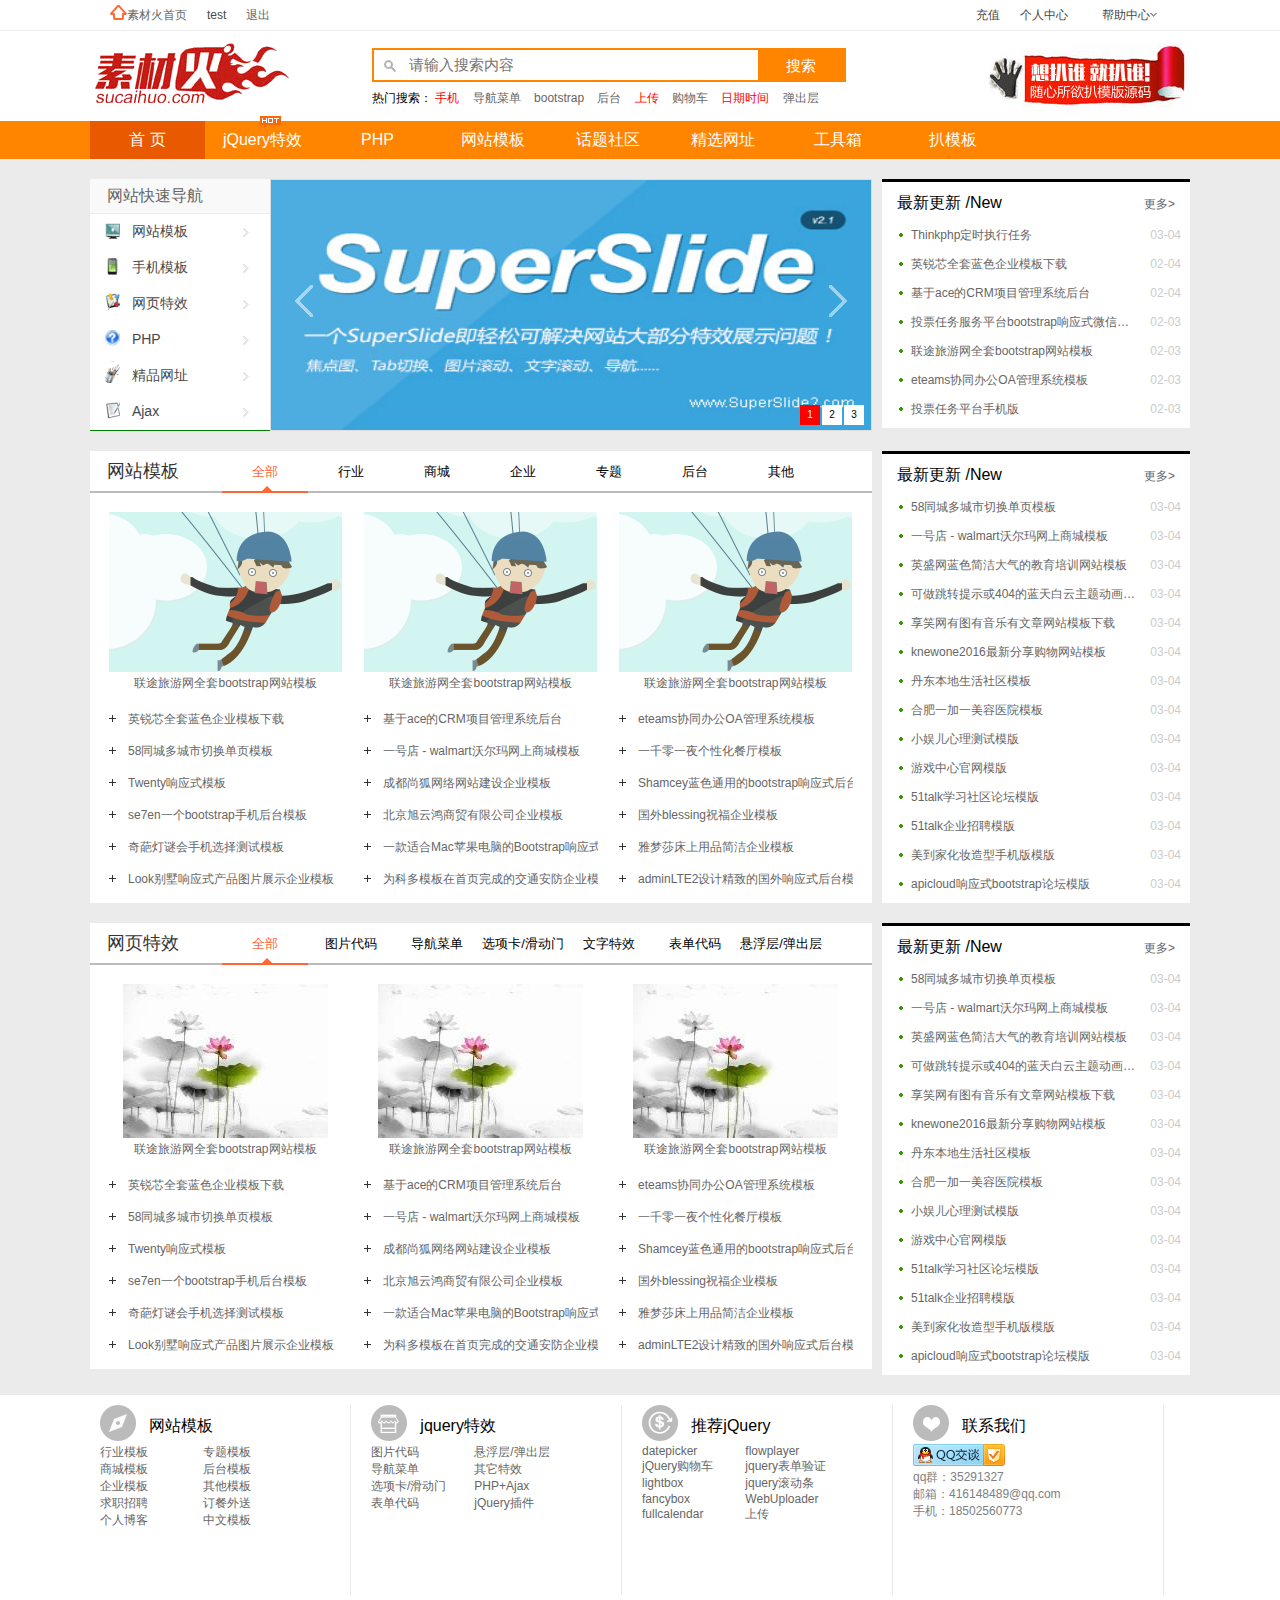
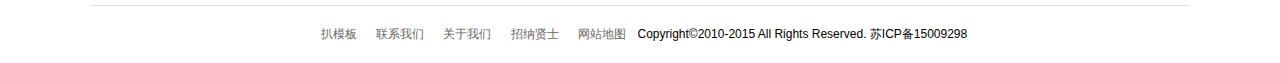
<file: index.html>
<!DOCTYPE html>
<html>

<head>
	<meta charset="utf-8" />
	<title>素材火</title>
	<link rel="shortcut icon" href="images/favicon.ico" type="image/x-icon" /> 
	<link rel="stylesheet" type="text/css" href="css/base.css" />
	<link rel="stylesheet" type="text/css" href="css/index.css" />
	<link rel="stylesheet" type="text/css" href="css/slide.css" />
	<link rel="stylesheet" type="text/css" href="css/header.css" />
	<link rel="stylesheet" type="text/css" href="css/footer.css" />
	<script src="js/jquery-1.12.3.js"></script>
	<script src="js/jquery.SuperSlide.2.1.1.js"></script>
	<script src="js/index.js"></script>
		<!--[if IE]> 
			<script src="js/html5.js"></script>
			<![endif]-->
		</head>
		<body>
			<!--头部-->
			<header id="page-header">
				<div id="header-top">
					<div class="menu">
						<ul class="left">
							<li><i></i><span><a href="#">素材火首页</a></span></li>
							<li>test</li>
							<li><a href="#">退出</a></li>
						</ul>
						<ul class="right">
							<li>充值</li>
							<li>个人中心</li>
							<li id="help-li"><span>帮助中心</span><b></b>
								<ul>
									<li><a href="#">扒模板</a></li>
									<li><a href="#">积分获取</a></li>
									<li><a href="#">联系我们</a></li>
									<li><a href="#">关于我们</a></li>
									<li><a href="#">招纳贤士</a></li>
								</ul>
							</li>
						</ul>
					</div>
				</div>
				<div id="header-search" class="clearfix">
					<div class="logo">
						<a href="#">
							<img alt="logo" src="images/logo.png">
						</a>
					</div>
					<div class="search">
						<div class="content">
							<span class="icon-search"></span>
							<input id="search-input" placeholder="请输入搜索内容">
							<button id="search-button">搜索</button>
						</div>
						<div class="hot-tag">
							<span>热门搜索：</span>
							<a href="#" class="red">手机</a>
							<a href="#">导航菜单</a>
							<a href="#">bootstrap</a>
							<a href="#">后台</a>
							<a href="#" class="red">上传</a>
							<a href="#">购物车</a>
							<a href="#" class="red">日期时间</a>
							<a href="#">弹出层</a>
						</div>
					</div>
					<div class="ads">
						<a class="bbs-banner" href="#">
							<img alt="扒模板" src="images/other/banner.jpg">
						</a>
					</div>
				</div>
				<nav id="header-nav">
					<div class="menu">
						<ul>
							<li><a href='#' class="current">首 页</a></li>
							<li><a href='#'>jQuery特效</a><span class="hot"></span></li>
							<li><a href='#'>PHP</a></li>
							<li><a href='#'>网站模板</a></li>
							<li><a href='#'>话题社区</a></li>
							<li><a href='#'>精选网址</a></li>
							<li><a href='#'>工具箱</a></li>
							<li><a href='#'>扒模板</a></li>
						</ul>
					</div>
				</nav>
			</header>
			<!--头部-->
			<!--内容-->
			<main>
				<section id="quick-section" class="clearfix">
					<div class="left clearfix">
						<nav class="quick-nav">
							<header>
								<h3>网站快速导航</h3>
							</header>
							<div class="quick-link">
								<span class="icon-merchant icon-merchant-fire"></span>
								<span class="name">网站模板</span>
								<i class="merchant-arrow-right"></i>
							</div>
							<div class="quick-link">
								<span class="icon-merchant icon-merchant-mobile"></span>
								<span class="name">手机模板</span>
								<i class="merchant-arrow-right"></i>
							</div>
							<div class="quick-link">
								<span class="icon-merchant icon-merchant-js"></span>
								<span class="name">网页特效</span>
								<i class="merchant-arrow-right"></i>
							</div>
							<div class="quick-link">
								<span class="icon-merchant icon-merchant-png"></span>
								<span class="name">PHP</span>
								<i class="merchant-arrow-right"></i>
							</div>
							<div class="quick-link">
								<span class="icon-merchant icon-merchant-typeface"></span>
								<span class="name">精品网址</span>
								<i class="merchant-arrow-right"></i>
							</div>
							<div class="quick-link">
								<span class="icon-merchant icon-merchant-code"></span>
								<span class="name">Ajax</span>
								<i class="merchant-arrow-right"></i>
							</div>
						</nav>
						<div id="slideBox" class="slideBox">
							<div class="hd">
								<ul>
									<li>1</li>
									<li>2</li>
									<li>3</li>
								</ul>
							</div>
							<div class="bd">
								<ul>
									<li>
										<a href="#"><img src="images/slide/pic1.jpg" /></a>
									</li>
									<li>
										<a href="#"><img src="images/slide/pic2.jpg" /></a>
									</li>
									<li>
										<a href="#"><img src="images/slide/pic3.jpg" /></a>
									</li>
								</ul>
							</div>
							<!-- 下面是前/后按钮代码，如果不需要删除即可 -->
							<a class="prev" href="javascript:void(0)"></a>
							<a class="next" href="javascript:void(0)"></a>
						</div>
					</div>
					<dl class="right">
						<dt>
							<h3>最新更新 /New<a href="#">更多></a></h3>
						</dt>
						<dd class="article-link">
							<time>03-04</time>
							<a href="#">Thinkphp定时执行任务</a>
						</dd>
						<dd class="article-link">
							<time>02-04</time>
							<a href="#">英锐芯全套蓝色企业模板下载</a>
						</dd>
						<dd class="article-link">
							<time>02-04</time>
							<a href="#">基于ace的CRM项目管理系统后台</a>
						</dd>
						<dd class="article-link">
							<time>02-03</time>
							<a href="#">投票任务服务平台bootstrap响应式微信模板</a>
						</dd>
						<dd class="article-link">
							<time>02-03</time>
							<a href="#">联途旅游网全套bootstrap网站模板</a>
						</dd>
						<dd class="article-link">
							<time>02-03</time>
							<a href="#">eteams协同办公OA管理系统模板</a>
						</dd>
						<dd class="article-link">
							<time>02-03</time>
							<a href="#">投票任务平台手机版</a>
						</dd>
					</dl>
				</section>
				<!--网站模板-->
				<section id="model-section" class="main-section clearfix">
					<div class="left">
						<header id='model-header' class="header">
							<h3>网站模板</h3>
							<ul class="clearfix">
								<li class="current">
									全部
									<span class="arrow-up-menu arrow"></span>
								</li>
								<li>
									行业 <span class="arrow-up-menu arrow"></span>
								</li>
								<li>
									商城 <span class="arrow-up-menu arrow"></span>
								</li>
								<li>
									企业 <span class="arrow-up-menu arrow"></span>
								</li>
								<li>
									专题 <span class="arrow-up-menu arrow"></span>
								</li>
								<li>
									后台 <span class="arrow-up-menu arrow"></span>
								</li>
								<li>
									其他 <span class="arrow-up-menu arrow"></span>
								</li>
							</ul>
						</header>
						<div class="content current">
							<ul class="clearfix">
								<li>
									<figure>
										<img src="images/model/small1.png">
										<figcaption><a href="#">联途旅游网全套bootstrap网站模板 </a></figcaption>
									</figure>
								</li>
								<li>
									<figure>
										<img src="images/model/small1.png">
										<figcaption><a href="#">联途旅游网全套bootstrap网站模板 </a></figcaption>
									</figure>
								</li>
								<li>
									<figure>
										<img src="images/model/small1.png">
										<figcaption><a href="#">联途旅游网全套bootstrap网站模板 </a></figcaption>
									</figure>
								</li>
							</ul>
							<ul class="words-link clearfix">
								<li><a href="#">英锐芯全套蓝色企业模板下载</a></li>
								<li><a href="#">基于ace的CRM项目管理系统后台</a></li>
								<li><a href="#">eteams协同办公OA管理系统模板</a></li>
								<li><a href="#">58同城多城市切换单页模板</a></li>
								<li><a href="#">一号店 - walmart沃尔玛网上商城模板</a></li>
								<li><a href="#">一千零一夜个性化餐厅模板</a></li>
								<li><a href="#">Twenty响应式模板</a></li>
								<li><a href="#">成都尚狐网络网站建设企业模板</a></li>
								<li><a href="#">Shamcey蓝色通用的bootstrap响应式后台管理模板</a></li>
								<li><a href="#">se7en一个bootstrap手机后台模板</a></li>
								<li><a href="#">北京旭云鸿商贸有限公司企业模板</a></li>
								<li><a href="#">国外blessing祝福企业模板</a></li>
								<li><a href="#">奇葩灯谜会手机选择测试模板</a></li>
								<li><a href="#">一款适合Mac苹果电脑的Bootstrap响应式模版</a></li>
								<li><a href="#">雅梦莎床上用品简洁企业模板</a></li>
								<li><a href="#">Look别墅响应式产品图片展示企业模板</a></li>
								<li><a href="#">为科多模板在首页完成的交通安防企业模板</a></li>
								<li><a href="#">adminLTE2设计精致的国外响应式后台模板</a></li>
							</ul>
						</div>
						<div class="content">
							<ul class="clearfix">
								<li>
									<figure>
										<img src="images/model/small2.png">
										<figcaption><a href="#">联途旅游网全套bootstrap网站模板 </a></figcaption>
									</figure>
								</li>
								<li>
									<figure>
										<img src="images/model/small2.png">
										<figcaption><a href="#">联途旅游网全套bootstrap网站模板 </a></figcaption>
									</figure>
								</li>
								<li>
									<figure>
										<img src="images/model/small2.png">
										<figcaption><a href="#">联途旅游网全套bootstrap网站模板 </a></figcaption>
									</figure>
								</li>
							</ul>
							<ul class="words-link clearfix">
								<li><a href="#">英锐芯全套蓝色企业模板下载</a></li>
								<li><a href="#">基于ace的CRM项目管理系统后台</a></li>
								<li><a href="#">eteams协同办公OA管理系统模板</a></li>
								<li><a href="#">58同城多城市切换单页模板</a></li>
								<li><a href="#">一号店 - walmart沃尔玛网上商城模板</a></li>
								<li><a href="#">一千零一夜个性化餐厅模板</a></li>
								<li><a href="#">Twenty响应式模板</a></li>
								<li><a href="#">成都尚狐网络网站建设企业模板</a></li>
								<li><a href="#">Shamcey蓝色通用的bootstrap响应式后台管理模板</a></li>
								<li><a href="#">se7en一个bootstrap手机后台模板</a></li>
								<li><a href="#">北京旭云鸿商贸有限公司企业模板</a></li>
								<li><a href="#">国外blessing祝福企业模板</a></li>
								<li><a href="#">奇葩灯谜会手机选择测试模板</a></li>
								<li><a href="#">一款适合Mac苹果电脑的Bootstrap响应式模版</a></li>
								<li><a href="#">雅梦莎床上用品简洁企业模板</a></li>
								<li><a href="#">Look别墅响应式产品图片展示企业模板</a></li>
								<li><a href="#">为科多模板在首页完成的交通安防企业模板</a></li>
								<li><a href="#">adminLTE2设计精致的国外响应式后台模板</a></li>
							</ul>
						</div>
						<div class="content"></div>
						<div class="content"></div>
						<div class="content"></div>
						<div class="content"></div>
						<div class="content"></div>
					</div>
					<dl class="right">
						<dt>
							<h3>最新更新 /New<a href="#">更多></a></h3>
						</dt>
						<dd class="article-link">
							<time>03-04</time>
							<a href="#">58同城多城市切换单页模板</a>
						</dd>
						<dd class="article-link">
							<time>03-04</time>
							<a href="#"> 一号店 - walmart沃尔玛网上商城模板</a>
						</dd>
						<dd class="article-link">
							<time>03-04</time>
							<a href="#">英盛网蓝色简洁大气的教育培训网站模板</a>
						</dd>
						<dd class="article-link">
							<time>03-04</time>
							<a href="#">可做跳转提示或404的蓝天白云主题动画模板</a>
						</dd>
						<dd class="article-link">
							<time>03-04</time>
							<a href="#">享笑网有图有音乐有文章网站模板下载</a>
						</dd>
						<dd class="article-link">
							<time>03-04</time>
							<a href="#">knewone2016最新分享购物网站模板</a>
						</dd>
						<dd class="article-link">
							<time>03-04</time>
							<a href="#">丹东本地生活社区模板</a>
						</dd>
						<dd class="article-link">
							<time>03-04</time>
							<a href="#">合肥一加一美容医院模板</a>
						</dd>
						<dd class="article-link">
							<time>03-04</time>
							<a href="#">小娱儿心理测试模版</a>
						</dd>
						<dd class="article-link">
							<time>03-04</time>
							<a href="#">游戏中心官网模版</a>
						</dd>
						<dd class="article-link">
							<time>03-04</time>
							<a href="#">51talk学习社区论坛模版</a>
						</dd>
						<dd class="article-link">
							<time>03-04</time>
							<a href="#">51talk企业招聘模版</a>
						</dd>
						<dd class="article-link">
							<time>03-04</time>
							<a href="#">美到家化妆造型手机版模版</a>
						</dd>
						<dd class="article-link">
							<time>03-04</time>
							<a href="#">apicloud响应式bootstrap论坛模版</a>
						</dd>
					</dl>
				</section>
				<!--网站模板-->
				<!--网页特效-->
				<section id="page-section" class="main-section clearfix">
					<div class="left">
						<header id="page-header" class="header">
							<h3>网页特效</h3>
							<ul class="clearfix">
								<li class="current">
									全部
									<span class="arrow-up-menu arrow"></span>
								</li>
								<li>
									图片代码 <span class="arrow-up-menu arrow"></span>
								</li>
								<li>
									导航菜单 <span class="arrow-up-menu arrow"></span>
								</li>
								<li>
									选项卡/滑动门 <span class="arrow-up-menu arrow"></span>
								</li>
								<li>
									文字特效 <span class="arrow-up-menu arrow"></span>
								</li>
								<li>
									表单代码 <span class="arrow-up-menu arrow"></span>
								</li>
								<li>
									悬浮层/弹出层 <span class="arrow-up-menu arrow"></span>
								</li>
							</ul>
						</header>
						<div class="content current">
							<ul class="clearfix">
								<li>
									<figure>
										<img src="images/model/small3.png">
										<figcaption><a href="#">联途旅游网全套bootstrap网站模板 </a></figcaption>
									</figure>
								</li>
								<li>
									<figure>
										<img src="images/model/small3.png">
										<figcaption><a href="#">联途旅游网全套bootstrap网站模板 </a></figcaption>
									</figure>
								</li>
								<li>
									<figure>
										<img src="images/model/small3.png">
										<figcaption><a href="#">联途旅游网全套bootstrap网站模板 </a></figcaption>
									</figure>
								</li>
							</ul>
							<ul class="words-link clearfix">
								<li><a href="#">英锐芯全套蓝色企业模板下载</a></li>
								<li><a href="#">基于ace的CRM项目管理系统后台</a></li>
								<li><a href="#">eteams协同办公OA管理系统模板</a></li>
								<li><a href="#">58同城多城市切换单页模板</a></li>
								<li><a href="#">一号店 - walmart沃尔玛网上商城模板</a></li>
								<li><a href="#">一千零一夜个性化餐厅模板</a></li>
								<li><a href="#">Twenty响应式模板</a></li>
								<li><a href="#">成都尚狐网络网站建设企业模板</a></li>
								<li><a href="#">Shamcey蓝色通用的bootstrap响应式后台管理模板</a></li>
								<li><a href="#">se7en一个bootstrap手机后台模板</a></li>
								<li><a href="#">北京旭云鸿商贸有限公司企业模板</a></li>
								<li><a href="#">国外blessing祝福企业模板</a></li>
								<li><a href="#">奇葩灯谜会手机选择测试模板</a></li>
								<li><a href="#">一款适合Mac苹果电脑的Bootstrap响应式模版</a></li>
								<li><a href="#">雅梦莎床上用品简洁企业模板</a></li>
								<li><a href="#">Look别墅响应式产品图片展示企业模板</a></li>
								<li><a href="#">为科多模板在首页完成的交通安防企业模板</a></li>
								<li><a href="#">adminLTE2设计精致的国外响应式后台模板</a></li>
							</ul>
						</div>
						<div class="content">
							<ul class="clearfix">
								<li>
									<figure>
										<img src="images/model/small2.png">
										<figcaption><a href="#">联途旅游网全套bootstrap网站模板 </a></figcaption>
									</figure>
								</li>
								<li>
									<figure>
										<img src="images/model/small2.png">
										<figcaption><a href="#">联途旅游网全套bootstrap网站模板 </a></figcaption>
									</figure>
								</li>
								<li>
									<figure>
										<img src="images/model/small2.png">
										<figcaption><a href="#">联途旅游网全套bootstrap网站模板 </a></figcaption>
									</figure>
								</li>
							</ul>
							<ul class="words-link clearfix">
								<li><a href="#">英锐芯全套蓝色企业模板下载</a></li>
								<li><a href="#">基于ace的CRM项目管理系统后台</a></li>
								<li><a href="#">eteams协同办公OA管理系统模板</a></li>
								<li><a href="#">58同城多城市切换单页模板</a></li>
								<li><a href="#">一号店 - walmart沃尔玛网上商城模板</a></li>
								<li><a href="#">一千零一夜个性化餐厅模板</a></li>
								<li><a href="#">Twenty响应式模板</a></li>
								<li><a href="#">成都尚狐网络网站建设企业模板</a></li>
								<li><a href="#">Shamcey蓝色通用的bootstrap响应式后台管理模板</a></li>
								<li><a href="#">se7en一个bootstrap手机后台模板</a></li>
								<li><a href="#">北京旭云鸿商贸有限公司企业模板</a></li>
								<li><a href="#">国外blessing祝福企业模板</a></li>
								<li><a href="#">奇葩灯谜会手机选择测试模板</a></li>
								<li><a href="#">一款适合Mac苹果电脑的Bootstrap响应式模版</a></li>
								<li><a href="#">雅梦莎床上用品简洁企业模板</a></li>
								<li><a href="#">Look别墅响应式产品图片展示企业模板</a></li>
								<li><a href="#">为科多模板在首页完成的交通安防企业模板</a></li>
								<li><a href="#">adminLTE2设计精致的国外响应式后台模板</a></li>
							</ul>
						</div>
						<div class="content"></div>
						<div class="content"></div>
						<div class="content"></div>
						<div class="content"></div>
						<div class="content"></div>
					</div>
					<dl class="right">
						<dt>
							<h3>最新更新 /New<a href="#">更多></a></h3>
						</dt>
						<dd class="article-link">
							<time>03-04</time>
							<a href="#">58同城多城市切换单页模板</a>
						</dd>
						<dd class="article-link">
							<time>03-04</time>
							<a href="#"> 一号店 - walmart沃尔玛网上商城模板</a>
						</dd>
						<dd class="article-link">
							<time>03-04</time>
							<a href="#">英盛网蓝色简洁大气的教育培训网站模板</a>
						</dd>
						<dd class="article-link">
							<time>03-04</time>
							<a href="#">可做跳转提示或404的蓝天白云主题动画模板</a>
						</dd>
						<dd class="article-link">
							<time>03-04</time>
							<a href="#">享笑网有图有音乐有文章网站模板下载</a>
						</dd>
						<dd class="article-link">
							<time>03-04</time>
							<a href="#">knewone2016最新分享购物网站模板</a>
						</dd>
						<dd class="article-link">
							<time>03-04</time>
							<a href="#">丹东本地生活社区模板</a>
						</dd>
						<dd class="article-link">
							<time>03-04</time>
							<a href="#">合肥一加一美容医院模板</a>
						</dd>
						<dd class="article-link">
							<time>03-04</time>
							<a href="#">小娱儿心理测试模版</a>
						</dd>
						<dd class="article-link">
							<time>03-04</time>
							<a href="#">游戏中心官网模版</a>
						</dd>
						<dd class="article-link">
							<time>03-04</time>
							<a href="#">51talk学习社区论坛模版</a>
						</dd>
						<dd class="article-link">
							<time>03-04</time>
							<a href="#">51talk企业招聘模版</a>
						</dd>
						<dd class="article-link">
							<time>03-04</time>
							<a href="#">美到家化妆造型手机版模版</a>
						</dd>
						<dd class="article-link">
							<time>03-04</time>
							<a href="#">apicloud响应式bootstrap论坛模版</a>
						</dd>
					</dl>
				</section>
				<!--网页特效-->
			</main>
			<!--内容-->
			<!--页面尾部-->
			<footer class="page-footer">
				<section class="footer-main clearfix">
					<div class="cell">
						<header><span class="icon guide-icon"></span>
							<h3>网站模板</h3></header>
							<ul>
								<li>
									<a href="#">行业模板</a>
									<a href="#">专题模板</a>
								</li>
								<li>
									<a href="#">商城模板</a>
									<a href="#">后台模板</a>
								</li>
								<li>
									<a href="#">企业模板</a>
									<a href="#">其他模板</a>
								</li>
								<li>
									<a href="#">求职招聘</a>
									<a href="#">订餐外送</a>
								</li>
								<li>
									<a href="#">个人博客</a>
									<a href="#">中文模板</a>
								</li>
							</ul>
						</div>
						<div class="cell">
							<header><span class="icon stores-icon"></span>
								<h3>jquery特效</h3></header>
								<ul>
									<li>
										<a href="#">图片代码</a>
										<a href="#">悬浮层/弹出层</a>
									</li>
									<li>
										<a href="#">导航菜单</a>
										<a href="#">其它特效</a>
									</li>
									<li>
										<a href="#">选项卡/滑动门</a>
										<a href="#">PHP+Ajax</a>
									</li>
									<li>
										<a href="#">表单代码</a>
										<a href="#">jQuery插件</a>
									</li>
								</ul>
							</div>
							<div class="cell">
								<header><span class="icon rebate-icon"></span>
									<h3>推荐jQuery</h3></header>
									<ul>
										<li>
											<a href="#">datepicker</a>
											<a href="#">flowplayer</a>
										</li>
										<li>
											<a href="#">jQuery购物车</a>
											<a href="#">jquery表单验证</a>
										</li>
										<li>
											<a href="#">lightbox</a>
											<a href="#">jquery滚动条</a>
										</li>
										<li>
											<a href="#">fancybox</a>
											<a href="#">WebUploader</a>
										</li>
										<li>
											<a href="#">fullcalendar</a>
											<a href="#">上传</a>
										</li>
									</ul>
								</div>
								<div class="cell">
									<header><span class="icon follow-icon"></span>
										<h3>联系我们</h3></header>
										<ul>
											<li>
												<a class="qq-chat" target="_blank" href="http://wpa.qq.com/msgrd?v=3&uin=416148489&site=qq&menu=yes">
													<img src="images/qq-chat.png" alt="QQ在线客服">
												</a>
											</li>
											<li>
												qq群：35291327
											</li>
											<li>
												邮箱：416148489@qq.com
											</li>
											<li>
												手机：18502560773
											</li>
										</ul>
									</div>
									<div class="friendly">
										<a href="#">扒模板</a>
										<a href="#">联系我们</a>
										<a href="#">关于我们</a>
										<a href="#">招纳贤士</a>
										<a href="#">网站地图</a>
										<span class="address">Copyright©2010-2015 All Rights Reserved. 苏ICP备15009298</span>
									</div>
								</section>

							</footer>
						</body>
						</html>
</file>
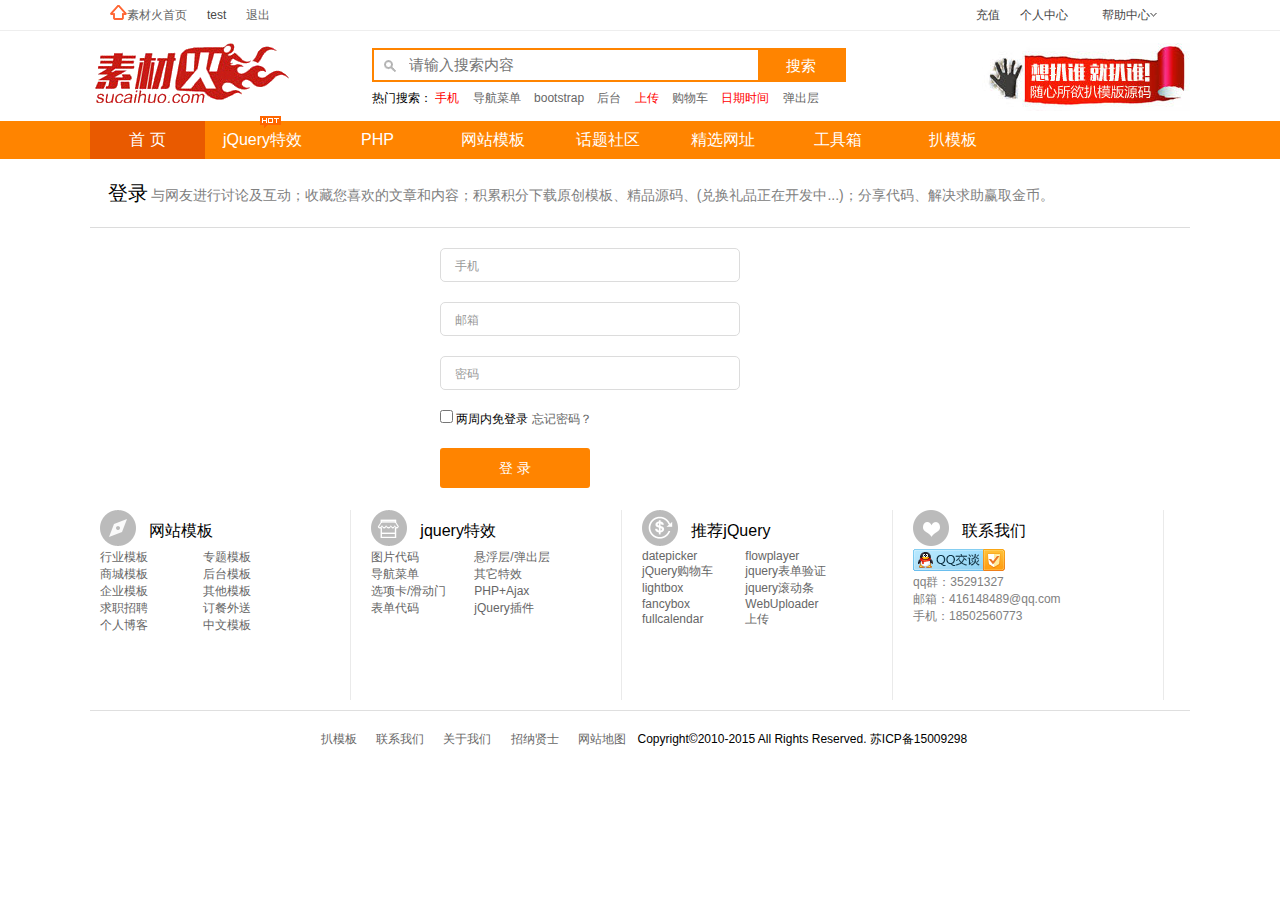
<file: login.html>
<!DOCTYPE html>
<html>

	<head>
		<meta charset="utf-8" />
		<title>登录</title>
		<link rel="shortcut icon" href="images/favicon.ico" type="image/x-icon" />
		<link rel="stylesheet" type="text/css" href="css/base.css" />
		<link rel="stylesheet" type="text/css" href="css/login.css" />
		<link rel="stylesheet" type="text/css" href="css/header.css" />
		<link rel="stylesheet" type="text/css" href="css/footer.css" />
		<script src="js/jquery-1.12.3.js"></script>
		<script src="js/login.js"></script>
	</head>

	<body>
		<!--头部-->
		<header id="page-header">
			<div id="header-top">
				<div class="menu">
					<ul class="left">
						<li><i></i><span><a href="#">素材火首页</a></span></li>
						<li>test</li>
						<li><a href="#">退出</a></li>
					</ul>
					<ul class="right">
						<li>充值</li>
						<li>个人中心</li>
						<li id="help-li"><span>帮助中心</span><b></b>
							<ul>
								<li><a href="#">扒模板</a></li>
								<li><a href="#">积分获取</a></li>
								<li><a href="#">联系我们</a></li>
								<li><a href="#">关于我们</a></li>
								<li><a href="#">招纳贤士</a></li>
							</ul>

						</li>
					</ul>
				</div>
			</div>
			<div id="header-search" class="clearfix">
				<div class="logo">
					<a href="#">
						<img alt="logo" src="images/logo.png">
					</a>
				</div>
				<div class="search">
					<div class="content">
						<span class="icon-search"></span>
						<input id="search-input" placeholder="请输入搜索内容">
						<button id="search-button">搜索</button>
					</div>
					<div class="hot-tag">
						<span>热门搜索：</span>
						<a href="#" class="red">手机</a>
						<a href="#">导航菜单</a>
						<a href="#">bootstrap</a>
						<a href="#">后台</a>
						<a href="#" class="red">上传</a>
						<a href="#">购物车</a>
						<a href="#" class="red">日期时间</a>
						<a href="#">弹出层</a>
					</div>
				</div>
				<div class="ads">
					<a class="bbs-banner" href="#">
						<img alt="扒模板" src="images/other/banner.jpg">
					</a>
				</div>
			</div>
			<nav id="header-nav">
				<div class="menu">
					<ul>
						<li><a href='#' class="current">首 页</a></li>
						<li><a href='#'>jQuery特效</a><span class="hot"></span></li>
						<li><a href='#'>PHP</a></li>
						<li><a href='#'>网站模板</a></li>
						<li><a href='#'>话题社区</a></li>
						<li><a href='#'>精选网址</a></li>
						<li><a href='#'>工具箱</a></li>
						<li><a href='#'>扒模板</a></li>
					</ul>
				</div>
			</nav>
		</header>
		<!--头部-->
		<section class="login-wrap">
			<header class="header">

				<h1>登录</h1>
				<span class="info">与网友进行讨论及互动；收藏您喜欢的文章和内容；积累积分下载原创模板、精品源码、(兑换礼品正在开发中...)；分享代码、解决求助赢取金币。</span>
			</header>
			<div class="content">
				<div class="form-item">
					<div class="item-tip">手机</div>
					<input class="form-input" name="phone" tabindex="1" reg='^1\d{10}$'>
					<span class="error-info">手机输入不正确</span>
				</div>
				<div class="form-item">
					<div class="item-tip">邮箱</div>
					<input class="form-input" name="email" tabindex="2" reg='^(\w-*\.*)+@(\w-?)+(\.\w{2,})+$'>
					<span class="error-info">邮箱输入不正确</span>
				</div>
				<div class="form-item">
					<div class="item-tip">密码</div>
					<input class="form-input" name="password" type="password" tabindex="3" reg='^\d{6,8}$'>
					<span class="error-info">密码输入不正确</span>
				</div>
				<div class="form-item">
					<input id="rememberme" class="ckeckBox" type="checkbox" name="rememberme">
					<label for="rememberme">两周内免登录</label>
					<a class="a_underline" href="http://www.sucaihuo.com/forget.html">忘记密码？</a>
				</div>
				<button id='login-btn' class="btn btn-login" tabindex="4">登  录</button>
			</div>
		</section>
		<!--页面尾部-->
		<footer class="page-footer">
			<section class="footer-main clearfix">
				<div class="cell">
					<header><span class="icon guide-icon"></span>
						<h3>网站模板</h3></header>
					<ul>
						<li>
							<a href="#">行业模板</a>
							<a href="#">专题模板</a>
						</li>
						<li>
							<a href="#">商城模板</a>
							<a href="#">后台模板</a>
						</li>
						<li>
							<a href="#">企业模板</a>
							<a href="#">其他模板</a>
						</li>
						<li>
							<a href="#">求职招聘</a>
							<a href="#">订餐外送</a>
						</li>
						<li>
							<a href="#">个人博客</a>
							<a href="#">中文模板</a>
						</li>
					</ul>
				</div>
				<div class="cell">
					<header><span class="icon stores-icon"></span>
						<h3>jquery特效</h3></header>
					<ul>
						<li>
							<a href="#">图片代码</a>
							<a href="#">悬浮层/弹出层</a>
						</li>
						<li>
							<a href="#">导航菜单</a>
							<a href="#">其它特效</a>
						</li>
						<li>
							<a href="#">选项卡/滑动门</a>
							<a href="#">PHP+Ajax</a>
						</li>
						<li>
							<a href="#">表单代码</a>
							<a href="#">jQuery插件</a>
						</li>
					</ul>
				</div>
				<div class="cell">
					<header><span class="icon rebate-icon"></span>
						<h3>推荐jQuery</h3></header>
					<ul>
						<li>
							<a href="#">datepicker</a>
							<a href="#">flowplayer</a>
						</li>
						<li>
							<a href="#">jQuery购物车</a>
							<a href="#">jquery表单验证</a>
						</li>
						<li>
							<a href="#">lightbox</a>
							<a href="#">jquery滚动条</a>
						</li>
						<li>
							<a href="#">fancybox</a>
							<a href="#">WebUploader</a>
						</li>
						<li>
							<a href="#">fullcalendar</a>
							<a href="#">上传</a>
						</li>
					</ul>
				</div>
				<div class="cell">
					<header><span class="icon follow-icon"></span>
						<h3>联系我们</h3></header>
					<ul>
						<li>
							<a class="qq-chat" target="_blank" href="http://wpa.qq.com/msgrd?v=3&uin=416148489&site=qq&menu=yes">
								<img src="images/qq-chat.png" alt="QQ在线客服">
							</a>
						</li>
						<li>
							qq群：35291327
						</li>
						<li>
							邮箱：416148489@qq.com
						</li>
						<li>
							手机：18502560773
						</li>
					</ul>
				</div>
				<div class="friendly">
					<a href="#">扒模板</a>
					<a href="#">联系我们</a>
					<a href="#">关于我们</a>
					<a href="#">招纳贤士</a>
					<a href="#">网站地图</a>
					<span class="address">Copyright©2010-2015 All Rights Reserved. 苏ICP备15009298</span>
				</div>
			</section>

		</footer>
	</body>

</html>
</file>
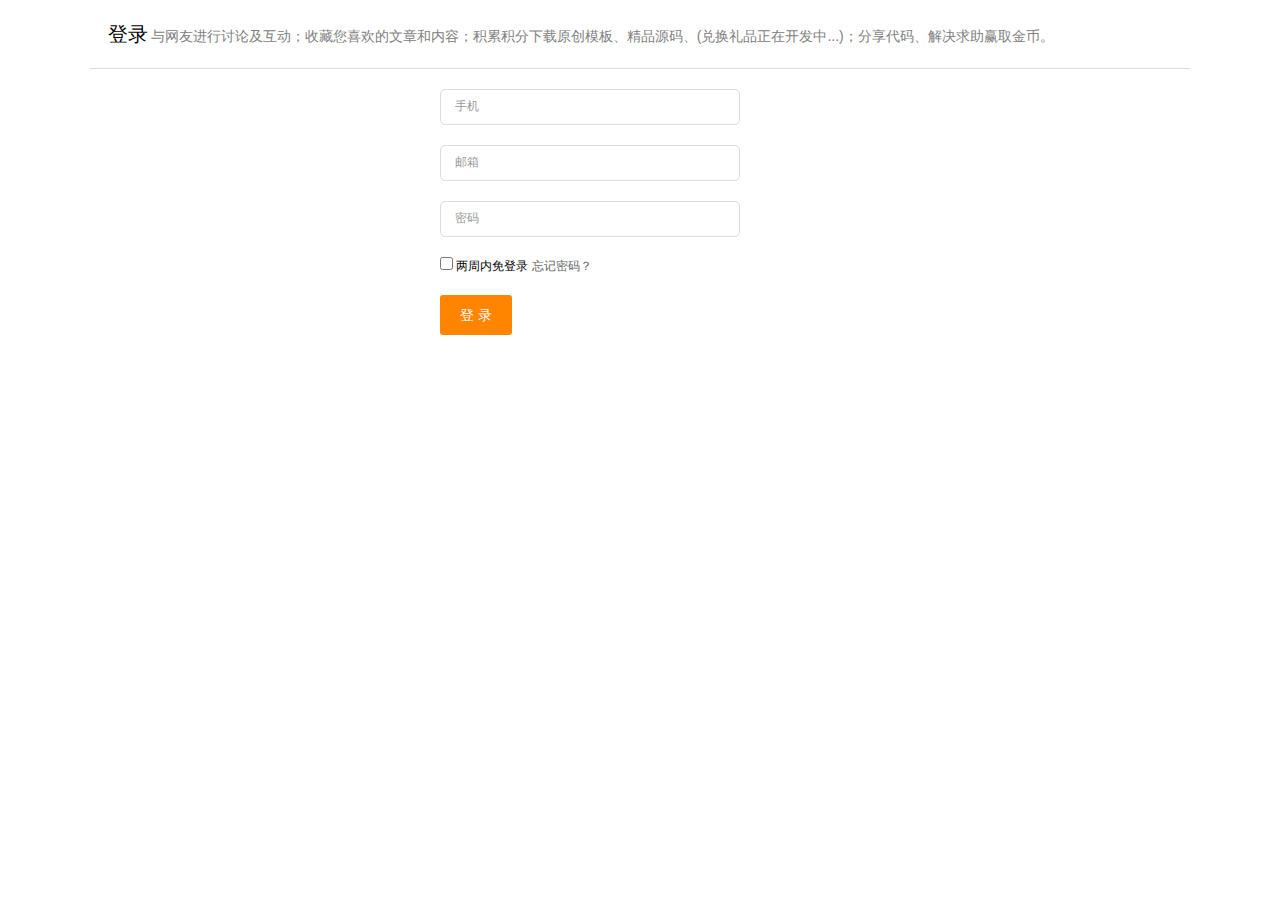
<file: login1.html>
<!DOCTYPE html>
<html>

	<head>
		<meta charset="UTF-8">
		<title>登录</title>
		<link rel="stylesheet" type="text/css" href="css/base.css" />
		<link rel="stylesheet" type="text/css" href="css/login1.css" />
		<script src="js/jquery-1.12.3.js" type="text/javascript" charset="utf-8"></script>
		<script type="text/javascript" src="js/login1.js"></script>
	</head>

	<body>
		<section class="login-wrap">
			<header class="header">
				<h1>登录</h1>
				<span class="info">与网友进行讨论及互动；收藏您喜欢的文章和内容；积累积分下载原创模板、精品源码、(兑换礼品正在开发中...)；分享代码、解决求助赢取金币。</span>
			</header>
			<div class="content">
				<div class="form-item">
					<div class="item-tip">手机</div>
					<input class="form-input" name="phone" type="text" tabindex="1" reg='^(13[0-9]|14[0-9]|15[0-9]|18[0-9])\d{8}$' />
					<span class="item-info">手机输入不正确</span>
				</div>
				<div class="form-item">
					<div class="item-tip">邮箱</div>
					<input class="form-input" name="email" tabindex="2" reg='^([a-zA-Z0-9_-])+@([A-z0-9_-])+(.[a-zA-Z0-9_-])+'>
					<span class="item-info">邮箱输入不正确</span>
				</div>
				<div class="form-item">
					<div class="item-tip">密码</div>
					<input class="form-input" name="password" type="password" tabindex="3" reg='^\d{6,8}$'>
					<span class="item-info">密码输入不正确</span>
				</div>
				<div class="form-item">
					<input id="rememberme" class="ckeckBox" type="checkbox" name="rememberme">
					<label for="rememberme">两周内免登录</label>
					<a class="a_underline" href="#">忘记密码？</a>
				</div>
				<button id='login-btn' class="btn btn-login" tabindex="4">登  录</button>
			</div>
		</section>
	</body>

</html>
</file>
<file: css/base.css>
*{
	margin: 0;
	padding: 0;
	font: inherit;
}
article, aside, details, figcaption, figure, footer, header, hgroup, main, nav, section, summary {
	display: block;
}
audio, canvas, video {
	display: inline-block;
}
table {
	border-collapse: collapse;
	border-spacing: 0;
}
html{
	font-size: 10px;
	font-family: "Microsoft YaHei","宋体","Segoe UI", "Lucida Grande", Helvetica, Arial,sans-serif, FreeSans, Arimo;
}
body{
	background-color: #ebebeb;
}
a{
	text-decoration: none;
	color: #666;
}
a:hover {
	color: #38b;
}
ul > li{
	list-style: none;
}
.clearfix::after {
    clear: both;
    content: " ";
    display: block;
    font-size: 0;
    height: 0;
    visibility: hidden;
}
</file>
<file: css/index.css>
@charset "utf-8";
.arrow {
	width: 0;
	height: 0;
	position: absolute;
	top: 0;
	left: 0;
	display: inline-block
}
.arrow-up-menu {
	border-bottom: 5px solid #f63;
	border-left: 5px solid transparent;
	border-right: 5px solid transparent;
	display: none;
	top: 35px;
	left: 40px;
}

/*页面右边*/

dl.right{
	width: 308px;
	float: right;
	background-color: white;
	border-top: 3px solid black;
}
dl.right h3{
	padding: 11px 15px;
	font-size: 1.6rem;
}
dl.right h3 a{
	font-size: 1.2rem;
	float: right;
	margin-top: 3px;
}

dl.right .article-link{
	background: rgba(0, 0, 0, 0) url("../images/a.png") no-repeat scroll -178px -66px;
	height: 20px;
	line-height: 20px;
	margin: 0 9px 9px;
	overflow: hidden;
	padding-left: 20px;
	font-size: 1.2rem;
}
dl.right .article-link a{
	display: block;
	overflow: hidden;
	text-overflow: ellipsis;
	white-space: nowrap;
	width: 225px;
}

dl.right .article-link time {
	color: #ccc;
	float: right;
}


/*页面主体*/
main{
	margin: 20px auto;
	width: 1100px;
}
/*quick-section*/
#quick-section{
}
#quick-section > .left{
	width: 782px;
	float: left;
	background-color: green;
}
#quick-section .quick-nav{
	width: 180px;
	float: left;
}
#quick-section .quick-nav header{
	background-color: #f9f9f9;
	border-bottom: 1px solid #eee;
	height: 34px;
	line-height: 34px;
}
#quick-section .quick-nav h3{
	color: #666;
	font-size: 1.6rem;
	margin-left: 17px;
}

#quick-section .quick-link{
	background-color: white;
	padding: 7px 15px;
	font-size: 1.4rem;
	color: #484848;
	cursor: pointer;
}
.icon-merchant {
	background-image: url("../images/classification_cion.png");
	display: inline-block;
	width: 15px;
	height: 22px;
	vertical-align: middle;
	margin-right: 8px;
	position: relative
}
.icon-merchant-fire{
	bottom: 4px;
	background: url("../images/classification_cion2.png") no-repeat scroll 0 0
}
.icon-merchant-mobile {
	bottom: 4px;
	background: url("../images/classification_cion2.png") no-repeat scroll 0 -27px
}
.icon-merchant-js {
	bottom: 4px;
	background: url("../images/classification_cion2.png") no-repeat scroll 0 -53px
}
.icon-merchant-png {
	bottom: 4px;
	background: url("../images/classification_cion2.png") no-repeat scroll 0 -75px
}
.icon-merchant-typeface {
	bottom: 4px;
	background: url("../images/classification_cion2.png") no-repeat scroll 0 -95px
}
.icon-merchant-code {
	bottom: 4px;
	background: url("../images/classification_cion2.png") no-repeat scroll 0 -119px
}

#quick-section .quick-nav .merchant-arrow-right{
	background-image: url("../images/classification_cion.png");
	background-position: 0 -309px;
	height: 10px;
	width: 7px;
	display: inline-block;
	float: right;
	margin: 6px 5px 0;
}
#quick-section .quick-link span {
	transition: transform .2s linear;
	display: inline-block
}
#quick-section .quick-link:hover span{
	transform: translateX(8px);
}

/*model-section page-section*/
.main-section{
	margin-top: 20px;
}

.main-section .left{
	width: 782px;
	background: white;
	float: left;
}

.main-section .header{
	border-bottom: 2px solid #bbb;
	height: 40px;
	line-height: 40px;
}
.main-section .header h3{
	font-size: 1.8rem;
	float: left;
	margin-left: 17px;
	width: 115px;
	color: #333;
}
.main-section .header ul{
	float: left;
	width: 606px;
}
.main-section .header ul li{
	cursor: pointer;
	float: left;
	font-size: 1.3rem;
	height: 40px;
	line-height: 42px;
	position: relative;
	text-align: center;
	width: 86px;
}
.main-section .header ul li.current{
	border-bottom: 2px solid #f63;
	color: #f63;
}
.main-section .header ul li.current .arrow{
	display: block;
}

.main-section .content{
	padding: 8px;
	text-align: center;
	font-size: 1.2rem;
	display: none;
	opacity:0;
}
.main-section .content.current{
	display: block;
	opacity:1;
	transition: opacity 1s ease-in-out 0s;
}
.main-section .content:empty{
	height: 395px;
}
.main-section .content li {
	margin: 11px 10px;
	width: 235px;
	cursor: pointer;
	float: left;
}
.main-section .content .words-link li{
	background: rgba(0, 0, 0, 0) url("../images/a.png") no-repeat scroll -182px -94px;
	height: 24px;
	line-height: 24px;
	margin: 4px 10px;
	overflow: hidden;
	text-align: left;
}
.main-section .content .words-link li a{
	overflow: hidden;
	text-overflow: ellipsis;
	white-space: nowrap;
	padding-left: 20px;
}

/*页面主体*/
</file>
<file: css/slide.css>
/* 本例子css */

.slideBox {
	width: 600px;
	height: 250px;
	overflow: hidden;
	position: relative;
	border: 1px solid #ddd;
}

.slideBox .hd {
	height: 20px;
	overflow: hidden;
	position: absolute;
	right: 5px;
	bottom: 5px;
	z-index: 1;
}

.slideBox .hd ul {
	overflow: hidden;
	zoom: 1;
	float: left;
}

.slideBox .hd ul li {
	float: left;
	margin-right: 2px;
	width: 20px;
	height: 20px;
	line-height: 20px;
	text-align: center;
	background: #fff;
	cursor: pointer;
	list-style: none;
}

.slideBox .hd ul li.current {
	background: #f00;
	color: #fff;
}

.slideBox .bd {
	position: relative;
	z-index: 0;
}

.slideBox .bd li {
	zoom: 1;
	vertical-align: middle;
}

.slideBox .bd img {
	width: 600px;
	height: 250px;
	/*display: block;*/
}


/* 下面是前/后按钮代码，如果不需要删除即可 */

.slideBox .prev,
.slideBox .next {
	position: absolute;
	left: 3%;
	top: 50%;
	margin-top: -25px;
	display: block;
	width: 32px;
	height: 40px;
	background: url(../images/slide/slider-arrow.png) -110px 5px no-repeat;
	filter: alpha(opacity=50);
	opacity: 0.5;
}

.slideBox .next {
	left: auto;
	right: 3%;
	background-position: 8px 5px;
}

.slideBox .prev:hover,
.slideBox .next:hover {
	filter: alpha(opacity=100);
	opacity: 1;
}

.slideBox .prevStop {
	display: none;
}

.slideBox .nextStop {
	display: none;
}
</file>
<file: css/header.css>
@charset "utf-8";

/*页面头部*/
#page-header{
	background: white;
}

#header-top {
	background-color: #fff;
	border-bottom: 1px solid #eee;
	color: #484848;
	height: 30px;
	line-height: 30px;
	font-size: 1.2rem;
}

#header-top > .menu {
	width: 1100px;
	margin: 0 auto;
	position: relative;
	z-index: 999;
}

#header-top ul > li {
	text-align: center;
}


#header-top > .menu > ul > li {
	float: left;
	margin: 0 10px;
}

#header-top > .menu > .left i {
	display: inline-block;
	background-image: url("../images/icon_more.png");
	background-position: -5px -597px;
	background-repeat: no-repeat;
	position: relative;
	height: 15px;
	top: 1px;
	width: 17px;
}

#header-top> .menu > .left {
	display: inline-block;
	position: absolute;
	left: 10px;
}

#header-top > .menu > .right {
	display: inline-block;
	position: absolute;
	right: 10px;
}

#help-li ul {
	opacity: 0;
	height: 0;
	border: 1px solid #f2f2f2;
	background-color: white;
	overflow: hidden;
	
}
#help-li:hover ul {
	opacity: 1;
	height: auto;
	transition: opacity .4s linear;
}
#help-li ul > li {
	display: inline;
	border-bottom: 1px solid #eee;
}

#help-li ul > li > a {
	display: block;
	width: 80px;
}

#help-li ul > li > a:hover {
	background-color: #f2f2f2;
}



#help-li b {
	background-image: url("../images/icon.png");
	background-position: -5px -5px;
	background-repeat: no-repeat;
	display: inline-block !important;
	height: 4px;
	overflow: hidden;
	padding-bottom: 2px;
	transform: rotate(0deg);
	transform-origin: 50% 20% 0;
	transition: transform .2s linear;
	vertical-align: middle;
	width: 7px;
}

#help-li:hover b {
	transform: rotate(-180deg);
	transform-origin: 50% 20% 0;
	transition: transform .2s linear;
}


/*header-search*/
#header-search {
	width: 1100px;
	height: 80px;
	margin: 0 auto;
	position: relative;
}

#header-search .logo {
	float: left;
	margin-top: 8px;
	width: 272px;
}
#header-search .search{
	margin: 17px 0 0 10px;
	float: left;
	font-size: 1.5rem;
}
#header-search .search > .content{
	width: 470px;
	height: 30px;
	border: 2px solid #ff8400;
	position: relative;
}

#header-search .icon-search {
    background: rgba(0, 0, 0, 0) url("../images/search.gif") no-repeat scroll 10px 10px;
    display: inline-block;
    float: left;
    height: 100%;
    width: 30px;
}
#search-input{
	border: 0 none;
    color: #999;
    height: 30px;
    line-height: 30px;
    margin-left: 5px;
    width: 303px;
}
#search-button{
	width: 86px;
	height: 32px;
	color: white;
	background-color:#ff8400;
	border: 0;
	cursor: pointer;
    float: right;
}
#header-search .hot-tag{
	height: 22px;
	margin-top: 8px;
	font-size: 1.2rem;
}
#header-search .hot-tag a{
		margin-right:10px;
}
#header-search .hot-tag .red{
	color: red;
}
#header-search .ads {
	float: right;
	margin: 12px 0 0;
	overflow: hidden;
}
/*header-nav*/
#header-nav{
	background-color: #ff8400;
    height: 38px;
    line-height: 38px;
    margin-top: 10px;
}

#header-nav .menu{
	width: 1100px;
	margin: 0 auto;
	position: relative;
}
#header-nav ul > li{
	text-align: center;
	float: left;
	color: white;

}
#header-nav ul > li a{
	display: inline-block;
	width: 115px;
	height: 38px;
	color: white;
	font-size: 1.6rem;
}
#header-nav ul > li a:hover{
	background-color: #e95a00;
}
#header-nav .current{
	background-color: #e95a00;
}
#header-nav .hot{
	background: rgba(0, 0, 0, 0) url("../images/hot.png") no-repeat scroll 0 0;
    display: inline-block;
    height: 12px;
    left: 170px;
    position: absolute;
    top: -5px;
    width: 21px;
}
/*页面头部*/
</file>
<file: css/footer.css>
@charset "utf-8";
.page-footer {
	background: #fff none repeat scroll 0 0;
    margin: 12px 0 0;
}

.page-footer .footer-main {
    margin: 0 auto;
    width: 1100px;
}
.footer-main h3{
    font-size: 1.6rem;
    height: 3.6rem;
    line-height: 3.6rem;
    padding-left:10px;
    vertical-align: 1rem;
    display: inline-block;
}
.footer-main .icon{
	height: 36px;
    left: 2px;
    top: 2px;
    width: 36px;
    display: inline-block;
}
.footer-main .guide-icon{
	background: rgba(0, 0, 0, 0) url("../images/icons20141021.png") no-repeat scroll 0 -97px;

}
.footer-main .stores-icon{
	 background: rgba(0, 0, 0, 0) url("../images/s.png") no-repeat scroll 0 -45px;
}

.footer-main  .rebate-icon {
    background: rgba(0, 0, 0, 0) url("../images/s.png") no-repeat scroll 0 -150px;
}

.footer-main .follow-icon {
    background: rgba(0, 0, 0, 0) url("../images/s2.png") no-repeat scroll 0 -944px;
}
.footer-main .cell{
	width: 250px;
	height: 190px;
	float: left;
	margin: 10px;
	border-right: 1px solid #eaeaea;
	font-size: 12px;
	
}

.footer-main li {
    color: gray;
}
.footer-main li a{
	display: inline-block;
	width: 100px;
}
.page-footer .friendly{
	border-top: 1px solid #dfdfdf;
    clear: both;
    padding-top: 20px;
    text-align: center;
    padding: 20px 0;
   	font-size: 1.2rem;
}
.page-footer .friendly a{
	 margin: 0 8px;
}
</file>
<file: css/login.css>
@charset "utf-8";
body{
	background-color: white;
}
.login-wrap {
    margin: 0 auto;
    width: 1100px;
}
.login-wrap header{
	padding: 18px;
	border-bottom: 1px solid #dcdcdc;
}
.login-wrap h1{
	font-size: 2rem;
	height: 32px;
    line-height: 32px;
  	display: inline-block;
}
.login-wrap .info{
	font-size: 1.4rem;
	color: gray;
}

.login-wrap .content {
    margin: 0 auto 0 350px;
    width: 580px;
    font-size: 12px;
}

.login-wrap .form-item{
	margin: 20px auto;
    position: relative;
}

.login-wrap .form-input {
    border: 1px solid #dcdcdc;
    border-radius: 5px;
    font-size: 12px;
    padding: 9px 10px;
    width: 278px;
}
.login-wrap .item-tip {
    background-color: #fff;
    color: #999;
    font-size: 12px;
    left: 12px;
    padding: 0 3px;
    position: absolute;
    top: 10px;
    transition: all 0.2s linear 0s;
}
.login-wrap .form-input-focus {
    border-color: #5188a6;
    outline: 0 none;
    transition: border-color 0.15s ease-in-out 0s;
}
.login-wrap .item-tip-focus {
    color: #5188a6;
    top: -8px;
    transition: all 0.2s linear 0s;
}
.btn{
	background-color: #ff8400;
    border: 0 none;
    border-radius: 3px;
    color: #fff;
    cursor: pointer;
    display: inline-block;
 	font-size: 14px;
    height: 40px;
    line-height: 40px;
    text-align: center;
    transition: background-color 0.2s linear 0s;
    width: 72px;
}
.btn:hover{
	opacity: 0.9;
}
.btn-login,.btn-reg {
    width: 150px;
    display: block;
}
.error-info{
	padding: 5px;
	color: red;
	display: none;
}
</file>
<file: css/login1.css>
@charset "utf-8";
body {
	background-color: white;
}

.login-wrap {
	margin: 0 auto;
	width: 1100px;
}

.login-wrap header {
	padding: 18px;
	border-bottom: 1px solid #dcdcdc;
}

.login-wrap h1 {
	font-size: 2rem;
	height: 32px;
	line-height: 32px;
	display: inline-block;
}

.login-wrap .info {
	font-size: 1.4rem;
	color: gray;
}

.login-wrap .content {
	margin-left: 350px;
	width: 580px;
	font-size: 12px;
}

.login-wrap .form-item {
	margin: 20px auto;
	position: relative;
}

.login-wrap .item-tip {
	background-color: #fff;
	color: #999999;
	font-size: 12px;
	left: 12px;
	padding: 0 3px;
	position: absolute;
	top: 9px;
	transition: all .2s linear;
}
.login-wrap .form-input{
	 border: 1px solid #dcdcdc;
	 border-radius: 5px;
	 font-size: 14px;
	 padding: 9px 10px;
	 width: 278px;
	 transition: all .2s linear;
}

.login-wrap .form-input:focus {
	border-color: #5188a6;
	outline: 0 none;
	transition: all	.2s linear;
}
.login-wrap .item-tip-focus{
	 color: #5188a6;
	 top: -8px;
	 transition: all 0.2s linear 0s;
}
.item-info{
	padding: 5px;
	color: red;
	display: none;
}
.btn{
	background-color: #ff8400;
    border: 0 none;
    border-radius: 3px;
    color: #fff;
    cursor: pointer;
    display: inline-block;
 	font-size: 14px;
    height: 40px;
    line-height: 40px;
    text-align: center;
    transition: background-color 0.2s linear 0s;
    width: 72px;
}
.btn:hover{
	opacity: 0.9;
}
</file>
